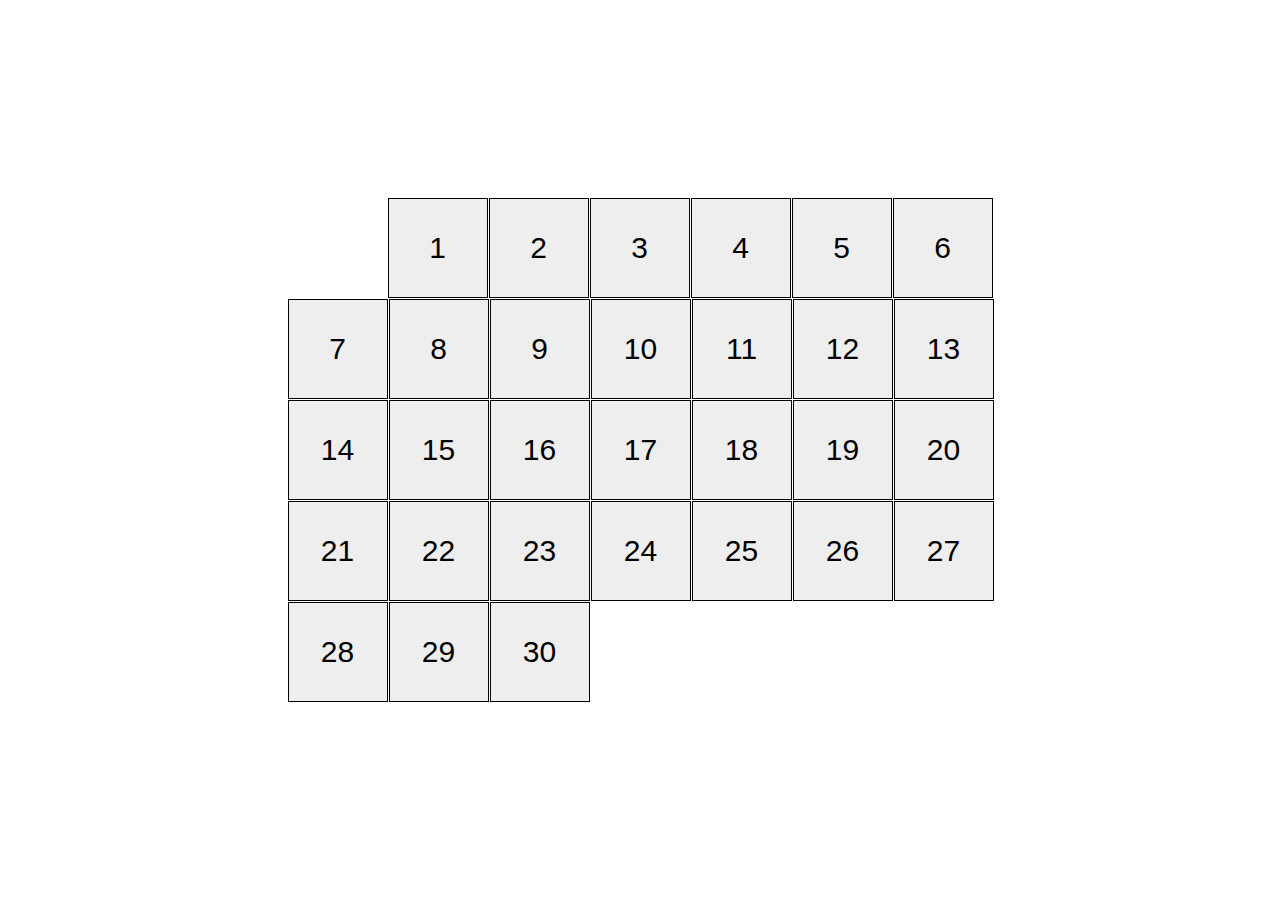
<file: index.html>
<!DOCTYPE html><html lang="en"><head><meta charset="UTF-8"><meta name="viewport" content="width=device-width, initial-scale=1.0"><title>Calendar</title><link rel="stylesheet" href="main.110309f8.css"></head><body> <div class="calendar calendar-30 calendar-tue"> <div></div> <div></div> <div></div> <div></div> <div></div> <div></div> <div></div> <div></div> <div></div> <div></div> <div></div> <div></div> <div></div> <div></div> <div></div> <div></div> <div></div> <div></div> <div></div> <div></div> <div></div> <div></div> <div></div> <div></div> <div></div> <div></div> <div></div> <div></div> <div></div> <div></div> <div></div> </div> </body></html>
</file>
<file: main.110309f8.css>
*{box-sizing:border-box}body{margin:0;height:100vh;font-family:Arial,Helvetica,sans-serif;display:flex;justify-content:center;align-items:center}.calendar{display:flex;flex-wrap:wrap;width:707px}.calendar div{display:flex;justify-content:center;align-items:center;background:#eee;width:100px;height:100px;font-size:30px;border:1px solid #000;margin:0 0 1px 1px;transition-duration:1s}.calendar div:hover{transform:translate(-30px,-20px);margin-bottom:0;background-color:#ffbfcb;cursor:pointer}.calendar div:first-child:after{content:"1"}.calendar div:nth-child(2):after{content:"2"}.calendar div:nth-child(3):after{content:"3"}.calendar div:nth-child(4):after{content:"4"}.calendar div:nth-child(5):after{content:"5"}.calendar div:nth-child(6):after{content:"6"}.calendar div:nth-child(7):after{content:"7"}.calendar div:nth-child(8):after{content:"8"}.calendar div:nth-child(9):after{content:"9"}.calendar div:nth-child(10):after{content:"10"}.calendar div:nth-child(11):after{content:"11"}.calendar div:nth-child(12):after{content:"12"}.calendar div:nth-child(13):after{content:"13"}.calendar div:nth-child(14):after{content:"14"}.calendar div:nth-child(15):after{content:"15"}.calendar div:nth-child(16):after{content:"16"}.calendar div:nth-child(17):after{content:"17"}.calendar div:nth-child(18):after{content:"18"}.calendar div:nth-child(19):after{content:"19"}.calendar div:nth-child(20):after{content:"20"}.calendar div:nth-child(21):after{content:"21"}.calendar div:nth-child(22):after{content:"22"}.calendar div:nth-child(23):after{content:"23"}.calendar div:nth-child(24):after{content:"24"}.calendar div:nth-child(25):after{content:"25"}.calendar div:nth-child(26):after{content:"26"}.calendar div:nth-child(27):after{content:"27"}.calendar div:nth-child(28):after{content:"28"}.calendar div:nth-child(29):after{content:"29"}.calendar div:nth-child(30):after{content:"30"}.calendar div:nth-child(31):after{content:"31"}.calendar-1>div:nth-child(n+2),.calendar-2>div:nth-child(n+3),.calendar-3>div:nth-child(n+4),.calendar-4>div:nth-child(n+5),.calendar-5>div:nth-child(n+6),.calendar-6>div:nth-child(n+7),.calendar-7>div:nth-child(n+8),.calendar-8>div:nth-child(n+9),.calendar-9>div:nth-child(n+10),.calendar-10>div:nth-child(n+11),.calendar-11>div:nth-child(n+12),.calendar-12>div:nth-child(n+13),.calendar-13>div:nth-child(n+14),.calendar-14>div:nth-child(n+15),.calendar-15>div:nth-child(n+16),.calendar-16>div:nth-child(n+17),.calendar-17>div:nth-child(n+18),.calendar-18>div:nth-child(n+19),.calendar-19>div:nth-child(n+20),.calendar-20>div:nth-child(n+21),.calendar-21>div:nth-child(n+22),.calendar-22>div:nth-child(n+23),.calendar-23>div:nth-child(n+24),.calendar-24>div:nth-child(n+25),.calendar-25>div:nth-child(n+26),.calendar-26>div:nth-child(n+27),.calendar-27>div:nth-child(n+28),.calendar-28>div:nth-child(n+29),.calendar-29>div:nth-child(n+30),.calendar-30>div:nth-child(n+31),.calendar-31>div:nth-child(n+32){display:none}.calendar-tue:first-child div:first-child{margin-left:101px}.calendar-wed:first-child div:first-child{margin-left:202px}.calendar-thu:first-child div:first-child{margin-left:303px}.calendar-fri:first-child div:first-child{margin-left:404px}.calendar-sat:first-child div:first-child{margin-left:505px}.calendar-sun:first-child div:first-child{margin-left:606px}
/*# sourceMappingURL=main.110309f8.css.map */
</file>
